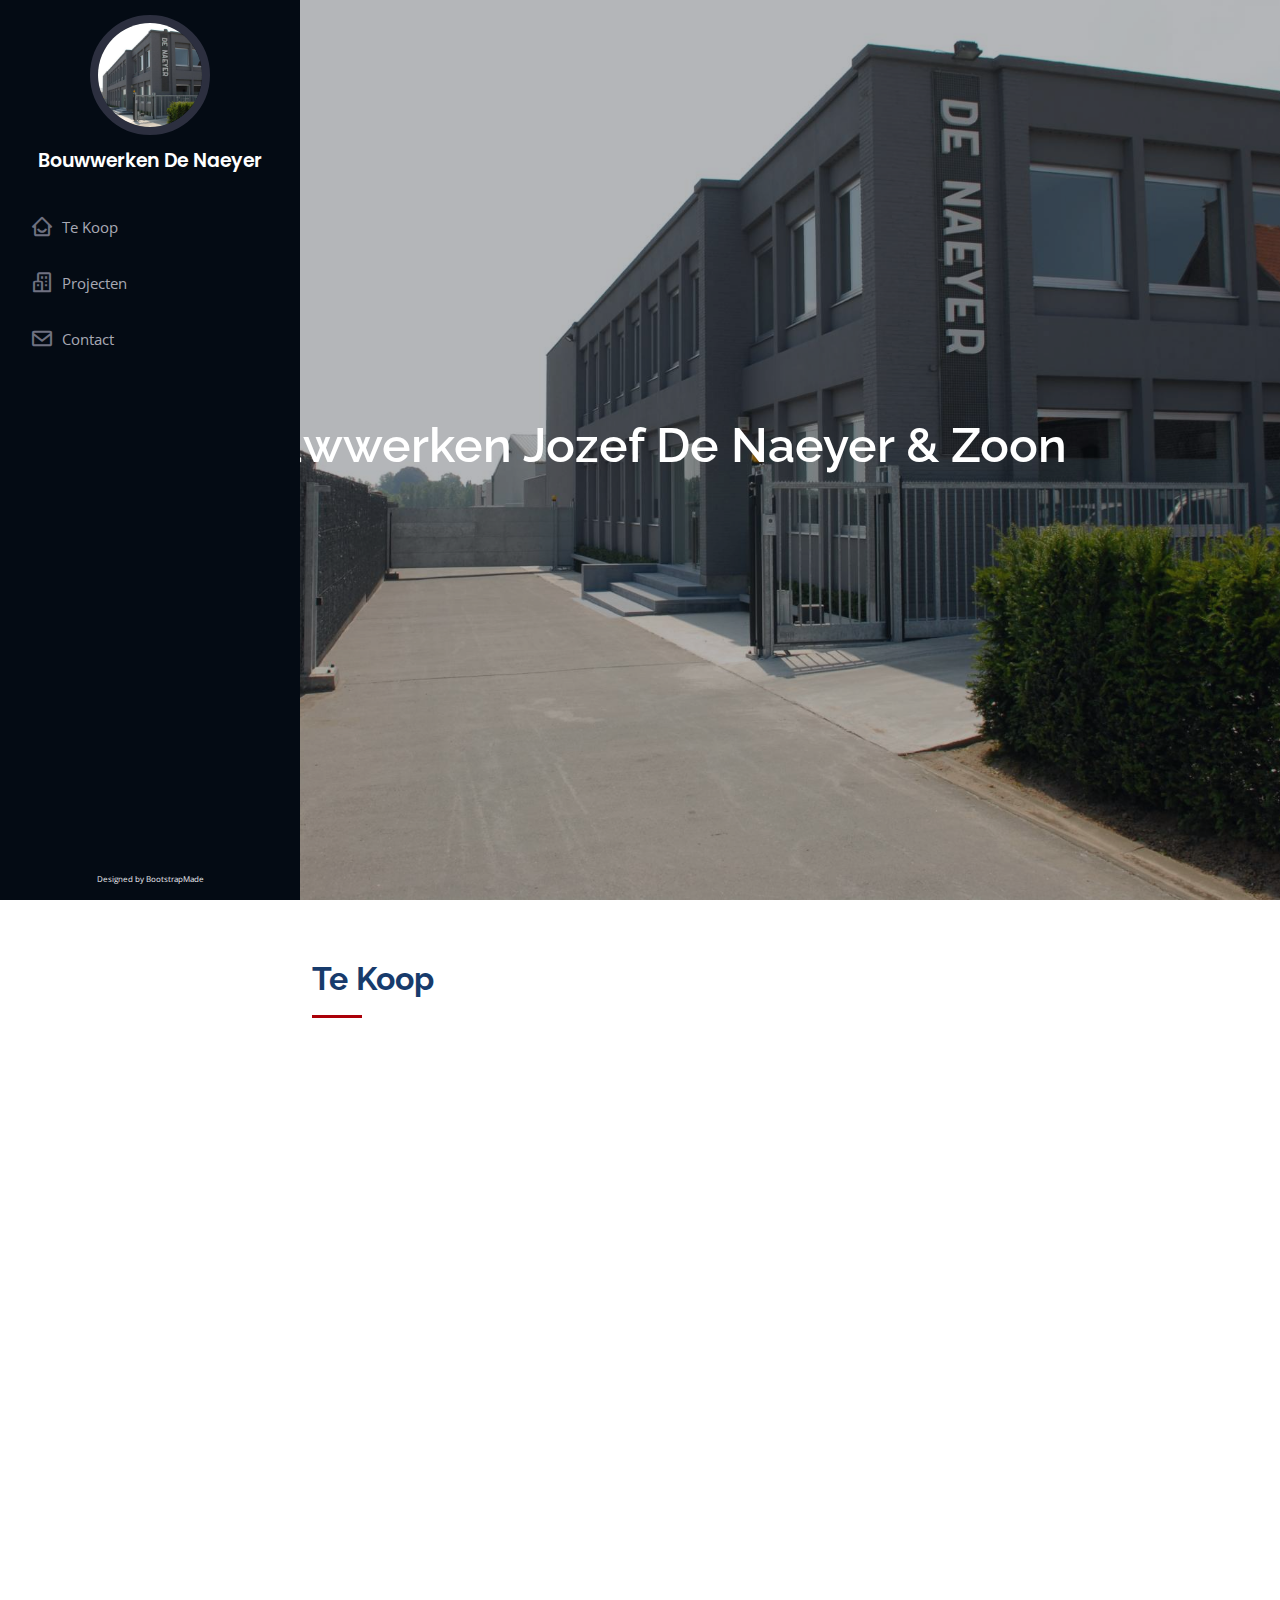
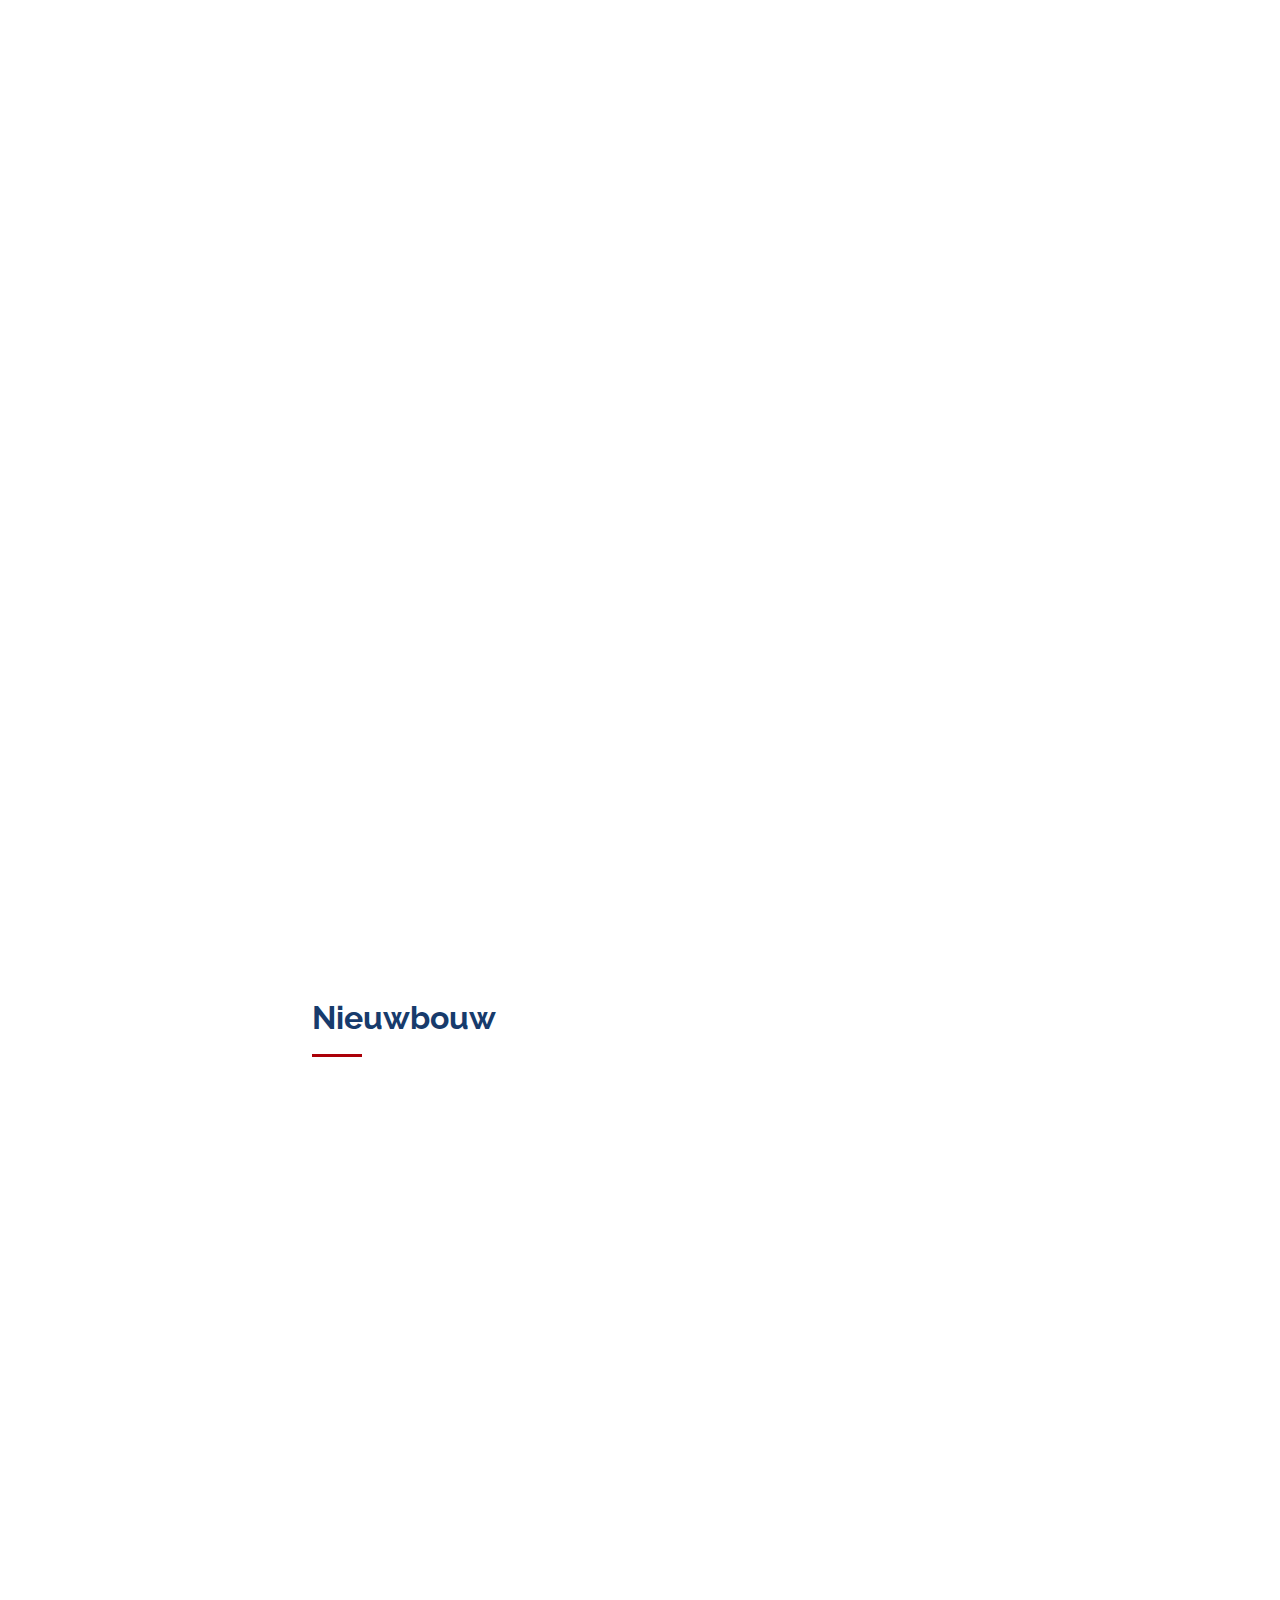
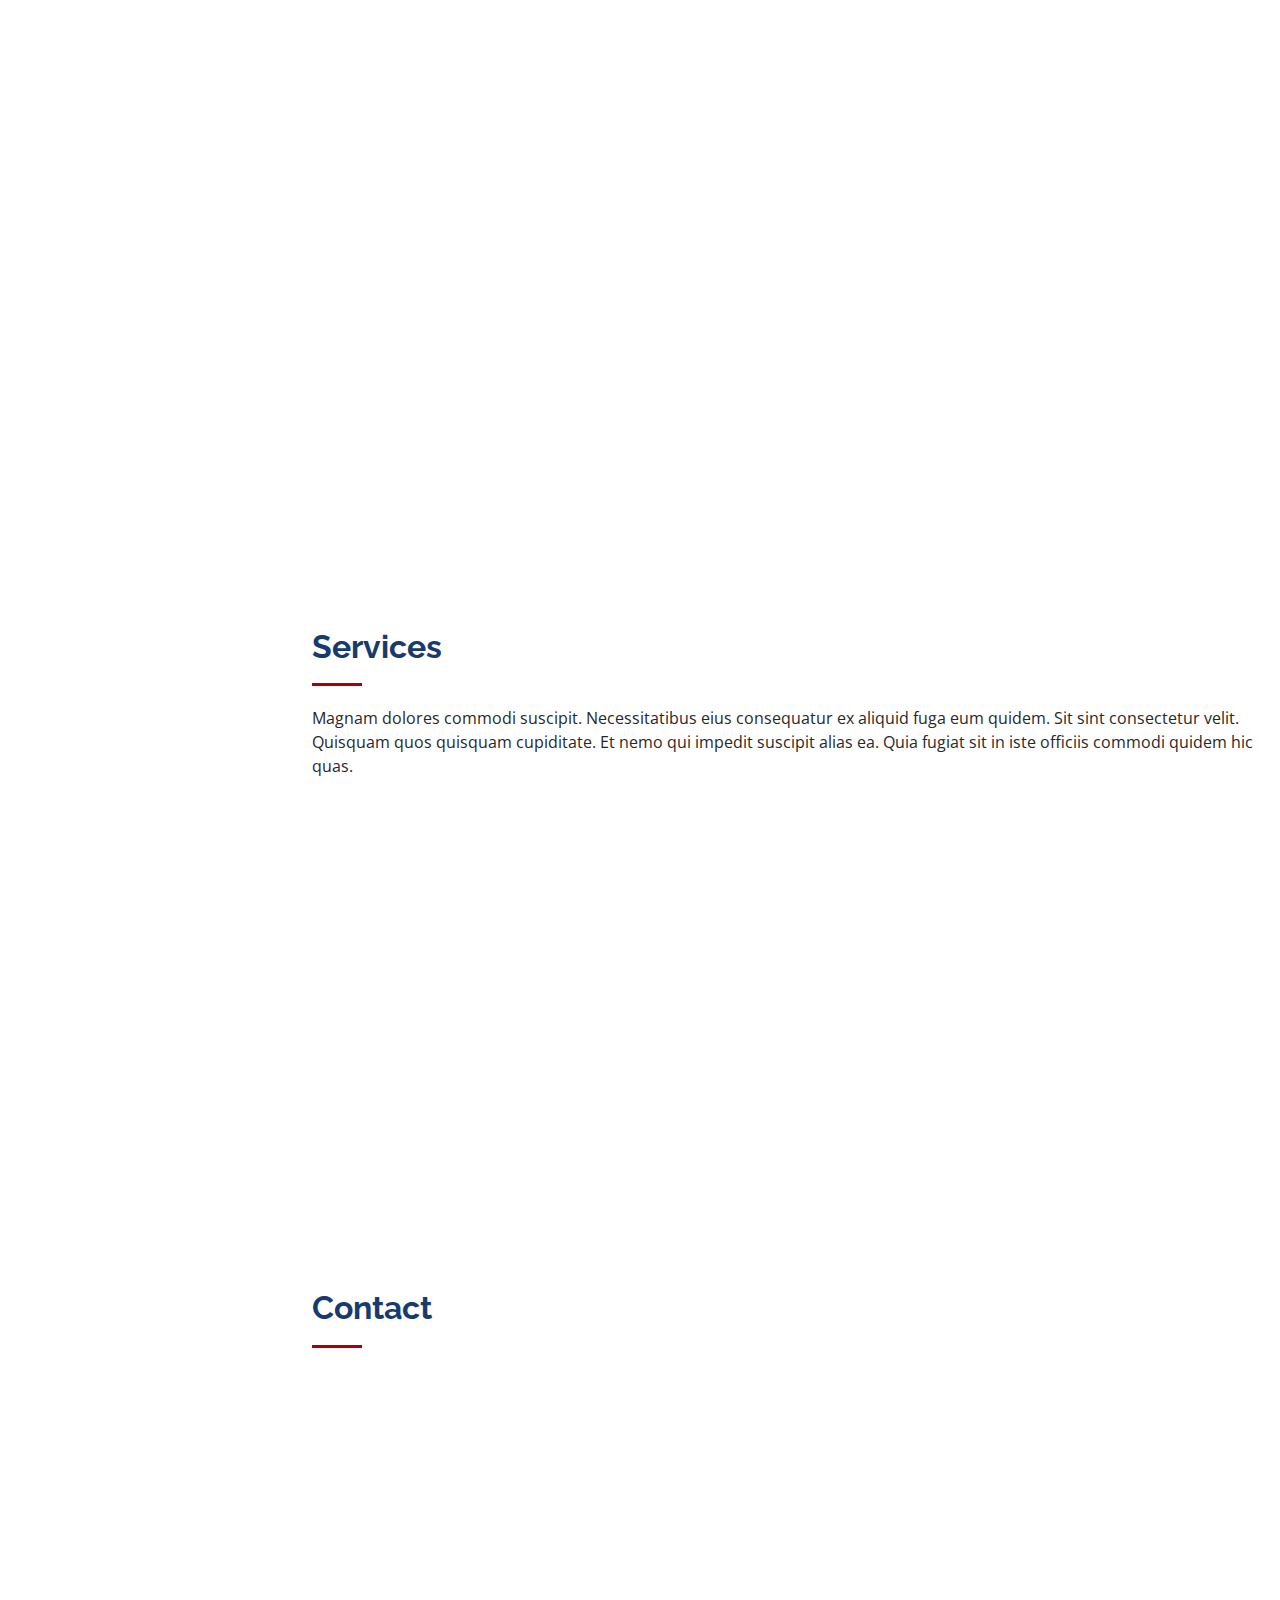
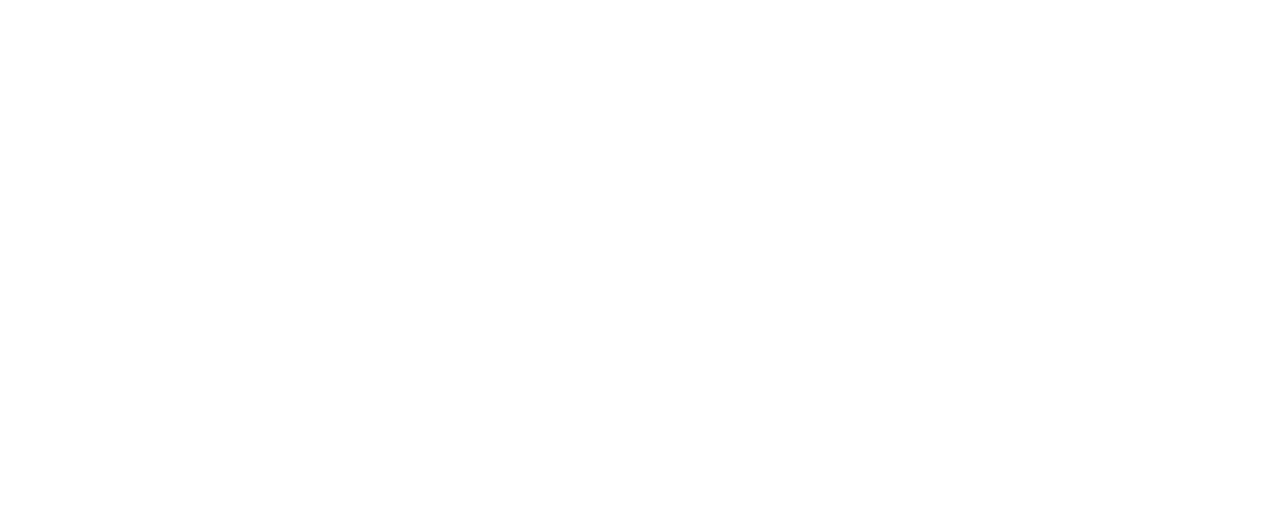
<file: index.html>
<!DOCTYPE html>
<html lang="nl">

<head>
  <meta charset="utf-8">
  <meta content="width=device-width, initial-scale=1.0" name="viewport">
  
  
  <title>Bouwwerken De Naeyer</title>
  <meta name="title" content="DE NAEYER | BOUWWERKEN JOZEF DE NAEYER & ZOON BVBA">
	<meta name="description" content="">
	<meta name="keywords" content="construction, aannemer, bouwwerken, zwalm, munkzwalm, sint-maria-horebeke, zottegem, horebeke">

  <!-- Favicons -->
  <link href="assets/img/favicon.png" rel="icon">
  <link href="assets/img/apple-touch-icon.png" rel="apple-touch-icon">

  <!-- Google Fonts -->
  <link href="https://fonts.googleapis.com/css?family=Open+Sans:300,300i,400,400i,600,600i,700,700i|Raleway:300,300i,400,400i,500,500i,600,600i,700,700i|Poppins:300,300i,400,400i,500,500i,600,600i,700,700i" rel="stylesheet">

  <!-- Vendor CSS Files -->
  <link href="assets/vendor/aos/aos.css" rel="stylesheet">
  <link href="assets/vendor/bootstrap/css/bootstrap.min.css" rel="stylesheet">
  <link href="assets/vendor/bootstrap-icons/bootstrap-icons.css" rel="stylesheet">
  <link href="assets/vendor/boxicons/css/boxicons.min.css" rel="stylesheet">
  <link href="assets/vendor/glightbox/css/glightbox.min.css" rel="stylesheet">
  <link href="assets/vendor/swiper/swiper-bundle.min.css" rel="stylesheet">

  <!-- Template Main CSS File -->
  <link href="assets/css/style.css" rel="stylesheet">

  <!-- =======================================================
  * Template Name: iPortfolio - v3.1.0
  * Template URL: https://bootstrapmade.com/iportfolio-bootstrap-portfolio-websites-template/
  * Author: BootstrapMade.com
  * License: https://bootstrapmade.com/license/
  ======================================================== -->
</head>

<body>

  <!-- ======= Mobile nav toggle button ======= -->
  <i class="bi bi-list mobile-nav-toggle d-xl-none"></i>

  <!-- ======= Header ======= -->
  <header id="header">
    <div class="d-flex flex-column">

      <div class="profile">
        <img src="assets/img/main.jpg" alt="" class="img-fluid rounded-circle">
        <h1 class="text-light"><a href="index.html">Bouwwerken De Naeyer</a></h1>
        <!-- <div class="social-links mt-3 text-center"> -->
          <!-- <a href="#" class="twitter"><i class="bx bxl-twitter"></i></a> -->
          <!-- <a href="#" class="facebook"><i class="bx bxl-facebook"></i></a> -->
          <!-- <a href="#" class="instagram"><i class="bx bxl-instagram"></i></a> -->
          <!-- <a href="#" class="google-plus"><i class="bx bxl-skype"></i></a> -->
          <!-- <a href="#" class="linkedin"><i class="bx bxl-linkedin"></i></a> -->
        <!-- </div> -->
      </div>

      <nav id="navbar" class="nav-menu navbar">
        <ul>
          <!-- <li><a href="#hero" class="nav-link scrollto active"><i class="bx bx-home"></i> <span>Home</span></a></li> -->
          <li><a href="#tekoop" class="nav-link scrollto"><i class="bx bx-home-smile"></i> <span>Te Koop</span></a></li>
          <li><a href="#projecten" class="nav-link scrollto"><i class="bx bx-buildings"></i> <span>Projecten</span></a></li>
          <!-- <li><a href="#resume" class="nav-link scrollto"><i class="bx bx-file-blank"></i> <span>Verbouwingen</span></a></li> -->
          <!-- <li><a href="#portfolio" class="nav-link scrollto"><i class="bx bx-book-content"></i> <span>Appartementbouw</span></a></li> -->
          <li><a href="#contact" class="nav-link scrollto"><i class="bx bx-envelope"></i> <span>Contact</span></a></li>
        </ul>
      </nav><!-- .nav-menu -->
    </div>
  </header><!-- End Header -->

  <!-- ======= Hero Section ======= -->
  <section id="hero" class="d-flex flex-column justify-content-center align-items-center">
    <div class="hero-container" data-aos="fade-in">
      <h1>Bouwwerken Jozef De Naeyer & Zoon</h1>
      <!-- <p>I'm <span class="typed" data-typed-items="Designer, Developer, Freelancer, Photographer"></span></p> -->
    </div>
  </section><!-- End Hero -->

  <main id="main">
  
  <!-- ======= About Section ======= -->
    <section id="tekoop" class="about">
      <div class="container">

        <div class="section-title">
          <h2>Te Koop</h2>
		</div>
        <div class="row">
          <div class="col-lg-4" data-aos="fade-right">
            <img src="assets/img/tekoop/zuidlaan/VoorLinks.jpg" class="img-fluid" alt="">
          </div>
          <div class="col-lg-8 pt-4 pt-lg-0 content" data-aos="fade-left">
            <h3>RESIDENTIE ZUID - Zuidlaan 81 - 9630 ZWALM</h3>
            <p>
				Residentie Zuid, met tien appartementen en een polyvalente ruimte, is heel centraal gelegen in de landelijke gemeente
				Zwalm, langs de Zuidlaan.
			</p>
			<p>
			De appartementen liggen aan het station langs de spoorlijn Kortrijk-Brussel. Tussen de spoorweg en het gebouw zou in de
			nabije toekomst een fiets-snelweg worden aangelegd, die een goede uitvalsbasis biedt voor de fietsliefhebber in de
			Vlaamse Ardennen. Achteraan op het perceel is een gemeenschappelijke groenzone voorzien, met een boomgaard,
			maar ook met wandel-, zit- en speelmogelijkheden, aansluitend bij het glooiend, groen achterland.
			</p>
          </div>
        </div>
		<div class="row pt-3 content" data-aos="fade-right">
			<p>
			Residentie Zuid valt op in het straatbeeld, met zijn strakke lijnen in lichte gevelsteen en zijn speels gekadreerde
			raamopeningen. Vanuit het principe 'Lib&#233;rer le sol', zijn alle appartementen op de verdiepingen gebouwd. Het gaat om
			een mooie variatie aan woonentiteiten met 2 of 3 slaapkamers, met een netto woonoppervlakte schommelend tussen
			95 en 150 m&#178;. Daarbij is telkens rigoureus gewaakt over de woonkwaliteit : door de verhoogde plafonds, de ori&#235;ntatie en
			de grote raamopeningen naar de terrassen, met veel invallend natuurlijk licht, voelen de appartementen ruim en luxueus
			aan. Alle appartementen beschikken over een zeer bruikbaar terras, dat door zijn uitgekiende inplanting en vormgeving
			telkens voor voldoende privacy zorgt, zowel visueel als akoestisch. De terrassen zijn hoofdzakelijk zuid gericht, meestal
			deels onder een luifel, en met zicht op het achterliggend groen. De gemeenschappelijke circulatie bevindt zich buiten
			het gebouw, via overdekte inpandige wandelpaden, zodat elke wooneenheid zijn eigen 'voordeur' heeft.
			</p>
			<p>
			Residentie Zuid heeft een open en transparante gelijkvloerse inrichting, met voldoende overdekte parkeergelegenheid
			voor 1 &#224; 2 wagens per appartement. Verspreid langs de parkeerplaatsen, zijn ruime bergingen voorzien, &#233;&#233;n per
			appartement, die ook kunnen worden gebruikt als private fietsenstalling.
			</p>
			<div class="portfolio">
				<div class="row align-items-center portfolio-container" data-aos="fade-up" data-aos-delay="100">
					  <div class="col-lg-3 col-md-6 portfolio-item">
						<div class="portfolio-wrap">
						  <img src="assets/img/tekoop/zuidlaan/VoorLinks.jpg" class="img-fluid" alt="">
						  <div class="portfolio-links">
							<a href="assets/img/tekoop/zuidlaan/VoorLinks.jpg" data-gallery="portfolioGallery" class="portfolio-lightbox zuidlaan" title="Zuidlaan">Zuidlaan</a>
						  </div>
						</div>
					  </div>
					  <div class="col-lg-3 col-md-6 portfolio-item">
						<div class="portfolio-wrap">
						  <img src="assets/img/tekoop/zuidlaan/VoorRechts.jpg" class="img-fluid" alt="">
						  <div class="portfolio-links">
							<a href="assets/img/tekoop/zuidlaan/VoorRechts.jpg" data-gallery="portfolioGallery" class="portfolio-lightbox zuidlaan" title="Zuidlaan">Zuidlaan</a>
						  </div>
						</div>
					  </div>
						<div class="col-lg-3 col-md-6 portfolio-item">
							<div class="portfolio-wrap">
							  <img src="assets/img/tekoop/zuidlaan/Achtergevel.jpg" class="img-fluid" alt="">
							  <div class="portfolio-links">
								<a href="assets/img/tekoop/zuidlaan/Achtergevel.jpg" data-gallery="portfolioGallery" class="portfolio-lightbox zuidlaan" title="Zuidlaan">Zuidlaan</a>
							  </div>
							</div>
						  </div>
					  
					<div class="col-lg-3 col-md-6 portfolio-item">
						<div class="portfolio-wrap">
						  <img src="assets/img/tekoop/zuidlaan/AchterRechts.jpg" class="img-fluid" alt="">
						  <div class="portfolio-links">
							<a href="assets/img/tekoop/zuidlaan/AchterRechts.jpg" data-gallery="portfolioGallery" class="portfolio-lightbox zuidlaan" title="Zuidlaan">Zuidlaan</a>
						  </div>
						</div>
				  </div>	 
				</div>
			</div>
			<p>
			Residentie Zuid is een duurzaam en energetisch verantwoord gebouw. De inrichting van een zonnepaneelveld op het
			dak , de verwarming met warmtepomp en de uitstekende thermische isolatie zijn hier enkele voorbeelden van. Op vlak
			van duurzaamheid en energie is het niet alleen een hedendaags gebouw, maar ook een gebouw dat reeds in hoge
			mate anticipeert op de toekomstige normen. Zo wordt ernaar gestreefd om een energiezuinig appartement te realiseren
			met E-peil 30.
			</p>
			<p>				
			Een standaard uitvoering van keuken en sanitair is in de aankoopprijs voorzien.
			</p>
			<p>
			De toekomstige eigenaars kunnen, evenwel in samenspraak met de aannemer, eigen accenten binnenin aanbrengen
			waardoor hun appartement volledig naar wens is.
			</p>
			<p>
			Uiteraard is de residentie ZUID uitgerust met alle technische voorzieningen zoals lift, videofoon-, telefoon-,t.v. distributie-,
			internetaansluiting enz.
			</p>
			<p>
			Residentie Zuid heeft door zijn fijne architectuur, zijn hoogstaande afwerking, met aangename lichtinval, de hoge ruimten
			en zijn vlotte bereikbaarheid, alles in zijn mars om een ideale thuis te vormen.
			</p>
			<p>
				<b>Architectuurplannen:</b>
				<ul>
					<li>
						<i class="bi bi-chevron-right"></i>
						<a href='assets/img/tekoop/zuidlaan/gelijkvloers.pdf' alt='plan gelijksvloers' target="_blank">Gelijksvloers</a>
					</li>
					<li>
						<i class="bi bi-chevron-right"></i>
						<a href='assets/img/tekoop/zuidlaan/verdieping1.pdf' alt='plan verdieping 1' target="_blank">1e verdieping</a>
					</li>
					<li>
						<i class="bi bi-chevron-right"></i>
						<a href='assets/img/tekoop/zuidlaan/verdieping2.pdf' alt='plan verdieping 2' target="_blank">2e verdieping</a>
					</li>
					<li>
						<i class="bi bi-chevron-right"></i>	
						<a href='assets/img/tekoop/zuidlaan/verdieping3.pdf' alt='plan verdieping 3' target="_blank">3e verdieping</a>
					</li>
				</ul>
			</p>
		</div>
      </div>
    </section><!-- End About Section -->

    <!-- ======= projecten Section ======= -->
    <section id="projecten" class="portfolio">
      <div class="container">

        <div class="section-title">
          <h2>Nieuwbouw</h2>
          <!-- <p>Magnam dolores commodi suscipit. Necessitatibus eius consequatur ex aliquid fuga eum quidem. Sit sint consectetur velit. Quisquam quos quisquam cupiditate. Et nemo qui impedit suscipit alias ea. Quia fugiat sit in iste officiis commodi quidem hic quas.</p> -->
        </div>

        <div class="row" data-aos="fade-up">
          <div class="col-lg-12 d-flex justify-content-center">
            <ul id="portfolio-flters">
              <li data-filter="*" class="filter-active">Alle</li>
              <li data-filter=".filter-new">Nieuwbouw</li>
              <li data-filter=".filter-ren">Verbouwingen</li>
              <li data-filter=".filter-app">Appartementbouw</li>
            </ul>
          </div>
        </div>

        <div class="row portfolio-container" data-aos="fade-up" data-aos-delay="100">

			<!-- Nieuwbouw -->

          <div class="col-lg-4 col-md-6 portfolio-item filter-new">
            <div class="portfolio-wrap">
              <img src="assets/img/nieuwbouw/braems.jpg" class="img-fluid" alt="">
              <div class="portfolio-links">
                <a href="assets/img/nieuwbouw/braems.jpg" data-gallery="portfolioGallery" class="portfolio-lightbox" title="Woning Braems">Woning Braems</a>
              </div>
            </div>
          </div>

          <div class="col-lg-4 col-md-6 portfolio-item filter-new">
            <div class="portfolio-wrap">
              <img src="assets/img/nieuwbouw/de_coene.jpg" class="img-fluid" alt="">
              <div class="portfolio-links">
                <a href="assets/img/nieuwbouw/de_coene.jpg" data-gallery="portfolioGallery" class="portfolio-lightbox" title="Woning De Coene">Woning De Coene</a>
              </div>
            </div>
          </div>
		  
		<div class="col-lg-4 col-md-6 portfolio-item filter-new">
            <div class="portfolio-wrap">
              <img src="assets/img/nieuwbouw/labaere.jpg" class="img-fluid" alt="">
              <div class="portfolio-links">
                <a href="assets/img/nieuwbouw/labaere.jpg" data-gallery="portfolioGallery" class="portfolio-lightbox" title="Woning Labaere">Woning Labaere</a>
              </div>
            </div>
          </div>
		  
		<div class="col-lg-4 col-md-6 portfolio-item filter-new">
            <div class="portfolio-wrap">
              <img src="assets/img/nieuwbouw/mesdagh.jpg" class="img-fluid" alt="">
              <div class="portfolio-links">
                <a href="assets/img/nieuwbouw/mesdagh.jpg" data-gallery="portfolioGallery" class="portfolio-lightbox" title="Woning Mesdagh">Woning Mesdagh</a>
              </div>
            </div>
          </div>
		  
			<!-- Verbouwingen -->
		  
		  		<div class="col-lg-4 col-md-6 portfolio-item filter-ren">
            <div class="portfolio-wrap">
              <img src="assets/img/verbouwingen/labaere_1.jpg" class="img-fluid" alt="">
              <div class="portfolio-links">
                <a href="assets/img/verbouwingen/labaere_1.jpg" data-gallery="portfolioGallery" class="portfolio-lightbox" title="Woning Labaere">Woning Labaere</a>
              </div>
            </div>
          </div>
		  
		  		  		<div class="col-lg-4 col-md-6 portfolio-item filter-ren">
            <div class="portfolio-wrap">
              <img src="assets/img/verbouwingen/labaere_3.jpg" class="img-fluid" alt="">
              <div class="portfolio-links">
                <a href="assets/img/verbouwingen/labaere_3.jpg" data-gallery="portfolioGallery" class="portfolio-lightbox" title="Woning Labaere">Woning Labaere</a>
              </div>
            </div>
          </div>
		  
		  		  		  		<div class="col-lg-4 col-md-6 portfolio-item filter-ren">
            <div class="portfolio-wrap">
              <img src="assets/img/verbouwingen/mijnsbrugghe_4.jpg" class="img-fluid" alt="">
              <div class="portfolio-links">
                <a href="assets/img/verbouwingen/mijnsbrugghe_4.jpg" data-gallery="portfolioGallery" class="portfolio-lightbox" title="Woning Van Der Mijnsbrugghe">Woning Van Der Mijnsbrugghe</a>
              </div>
            </div>
          </div>
		  
		  		  		<div class="col-lg-4 col-md-6 portfolio-item filter-ren">
            <div class="portfolio-wrap">
              <img src="assets/img/verbouwingen/kelderman.jpg" class="img-fluid" alt="">
              <div class="portfolio-links">
                <a href="assets/img/verbouwingen/kelderman.jpg" data-gallery="portfolioGallery" class="portfolio-lightbox" title="Kelder">Kelder</a>
              </div>
            </div>
          </div>
		  
		  <!-- Appartementbouw -->

		  		  		<div class="col-lg-4 col-md-6 portfolio-item filter-app">
            <div class="portfolio-wrap">
              <img src="assets/img/appartementbouw/devlamme.jpg" class="img-fluid" alt="">
              <div class="portfolio-links">
                <a href="assets/img/appartementbouw/devlamme.jpg" data-gallery="portfolioGallery" class="portfolio-lightbox" title="De Vlamme">De Vlamme</a>
              </div>
            </div>
          </div>
		  
		  		  		  		<div class="col-lg-4 col-md-6 portfolio-item filter-app">
            <div class="portfolio-wrap">
              <img src="assets/img/appartementbouw/combo.jpg" class="img-fluid" alt="">
              <div class="portfolio-links">
                <a href="assets/img/appartementbouw/combo.jpg" data-gallery="portfolioGallery" class="portfolio-lightbox" title=""></a>
              </div>
            </div>
          </div>

		  		  		<div class="col-lg-4 col-md-6 portfolio-item filter-app">
            <div class="portfolio-wrap">
              <img src="assets/img/appartementbouw/gavere.jpg" class="img-fluid" alt="">
              <div class="portfolio-links">
                <a href="assets/img/appartementbouw/gavere.jpg" data-gallery="portfolioGallery" class="portfolio-lightbox" title="Gavere">Gavere</a>
              </div>
            </div>
          </div>

         

        </div>

      </div>
    </section><!-- End projecten Section -->

    <!-- ======= Facts Section ======= -->
    <!-- <section id="facts" class="facts"> -->
      <!-- <div class="container"> -->

        <!-- <div class="section-title"> -->
          <!-- <h2>Facts</h2> -->
          <!-- <p>Magnam dolores commodi suscipit. Necessitatibus eius consequatur ex aliquid fuga eum quidem. Sit sint consectetur velit. Quisquam quos quisquam cupiditate. Et nemo qui impedit suscipit alias ea. Quia fugiat sit in iste officiis commodi quidem hic quas.</p> -->
        <!-- </div> -->

        <!-- <div class="row no-gutters"> -->

          <!-- <div class="col-lg-3 col-md-6 d-md-flex align-items-md-stretch" data-aos="fade-up"> -->
            <!-- <div class="count-box"> -->
              <!-- <i class="bi bi-emoji-smile"></i> -->
              <!-- <span data-purecounter-start="0" data-purecounter-end="232" data-purecounter-duration="1" class="purecounter"></span> -->
              <!-- <p><strong>Happy Clients</strong> consequuntur quae</p> -->
            <!-- </div> -->
          <!-- </div> -->

          <!-- <div class="col-lg-3 col-md-6 d-md-flex align-items-md-stretch" data-aos="fade-up" data-aos-delay="100"> -->
            <!-- <div class="count-box"> -->
              <!-- <i class="bi bi-journal-richtext"></i> -->
              <!-- <span data-purecounter-start="0" data-purecounter-end="521" data-purecounter-duration="1" class="purecounter"></span> -->
              <!-- <p><strong>Projects</strong> adipisci atque cum quia aut</p> -->
            <!-- </div> -->
          <!-- </div> -->

          <!-- <div class="col-lg-3 col-md-6 d-md-flex align-items-md-stretch" data-aos="fade-up" data-aos-delay="200"> -->
            <!-- <div class="count-box"> -->
              <!-- <i class="bi bi-headset"></i> -->
              <!-- <span data-purecounter-start="0" data-purecounter-end="1453" data-purecounter-duration="1" class="purecounter"></span> -->
              <!-- <p><strong>Hours Of Support</strong> aut commodi quaerat</p> -->
            <!-- </div> -->
          <!-- </div> -->

          <!-- <div class="col-lg-3 col-md-6 d-md-flex align-items-md-stretch" data-aos="fade-up" data-aos-delay="300"> -->
            <!-- <div class="count-box"> -->
              <!-- <i class="bi bi-people"></i> -->
              <!-- <span data-purecounter-start="0" data-purecounter-end="32" data-purecounter-duration="1" class="purecounter"></span> -->
              <!-- <p><strong>Hard Workers</strong> rerum asperiores dolor</p> -->
            <!-- </div> -->
          <!-- </div> -->

        <!-- </div> -->

      <!-- </div> -->
    <!-- </section><!-- End Facts Section -->

    <!-- <!-- ======= Skills Section ======= -->
    <!-- <section id="skills" class="skills section-bg"> -->
      <!-- <div class="container"> -->

        <!-- <div class="section-title"> -->
          <!-- <h2>Skills</h2> -->
          <!-- <p>Magnam dolores commodi suscipit. Necessitatibus eius consequatur ex aliquid fuga eum quidem. Sit sint consectetur velit. Quisquam quos quisquam cupiditate. Et nemo qui impedit suscipit alias ea. Quia fugiat sit in iste officiis commodi quidem hic quas.</p> -->
        <!-- </div> -->

        <!-- <div class="row skills-content"> -->

          <!-- <div class="col-lg-6" data-aos="fade-up"> -->

            <!-- <div class="progress"> -->
              <!-- <span class="skill">HTML <i class="val">100%</i></span> -->
              <!-- <div class="progress-bar-wrap"> -->
                <!-- <div class="progress-bar" role="progressbar" aria-valuenow="100" aria-valuemin="0" aria-valuemax="100"></div> -->
              <!-- </div> -->
            <!-- </div> -->

            <!-- <div class="progress"> -->
              <!-- <span class="skill">CSS <i class="val">90%</i></span> -->
              <!-- <div class="progress-bar-wrap"> -->
                <!-- <div class="progress-bar" role="progressbar" aria-valuenow="90" aria-valuemin="0" aria-valuemax="100"></div> -->
              <!-- </div> -->
            <!-- </div> -->

            <!-- <div class="progress"> -->
              <!-- <span class="skill">JavaScript <i class="val">75%</i></span> -->
              <!-- <div class="progress-bar-wrap"> -->
                <!-- <div class="progress-bar" role="progressbar" aria-valuenow="75" aria-valuemin="0" aria-valuemax="100"></div> -->
              <!-- </div> -->
            <!-- </div> -->

          <!-- </div> -->

          <!-- <div class="col-lg-6" data-aos="fade-up" data-aos-delay="100"> -->

            <!-- <div class="progress"> -->
              <!-- <span class="skill">PHP <i class="val">80%</i></span> -->
              <!-- <div class="progress-bar-wrap"> -->
                <!-- <div class="progress-bar" role="progressbar" aria-valuenow="80" aria-valuemin="0" aria-valuemax="100"></div> -->
              <!-- </div> -->
            <!-- </div> -->

            <!-- <div class="progress"> -->
              <!-- <span class="skill">WordPress/CMS <i class="val">90%</i></span> -->
              <!-- <div class="progress-bar-wrap"> -->
                <!-- <div class="progress-bar" role="progressbar" aria-valuenow="90" aria-valuemin="0" aria-valuemax="100"></div> -->
              <!-- </div> -->
            <!-- </div> -->

            <!-- <div class="progress"> -->
              <!-- <span class="skill">Photoshop <i class="val">55%</i></span> -->
              <!-- <div class="progress-bar-wrap"> -->
                <!-- <div class="progress-bar" role="progressbar" aria-valuenow="55" aria-valuemin="0" aria-valuemax="100"></div> -->
              <!-- </div> -->
            <!-- </div> -->

          <!-- </div> -->

        <!-- </div> -->

      <!-- </div> -->
    <!-- </section><!-- End Skills Section -->

    <!-- ======= Resume Section ======= -->
    <!-- <section id="resume" class="resume"> -->
      <!-- <div class="container"> -->

        <!-- <div class="section-title"> -->
          <!-- <h2>Resume</h2> -->
          <!-- <p>Magnam dolores commodi suscipit. Necessitatibus eius consequatur ex aliquid fuga eum quidem. Sit sint consectetur velit. Quisquam quos quisquam cupiditate. Et nemo qui impedit suscipit alias ea. Quia fugiat sit in iste officiis commodi quidem hic quas.</p> -->
        <!-- </div> -->

        <!-- <div class="row"> -->
          <!-- <div class="col-lg-6" data-aos="fade-up"> -->
            <!-- <h3 class="resume-title">Sumary</h3> -->
            <!-- <div class="resume-item pb-0"> -->
              <!-- <h4>Alex Smith</h4> -->
              <!-- <p><em>Innovative and deadline-driven Graphic Designer with 3+ years of experience designing and developing user-centered digital/print marketing material from initial concept to final, polished deliverable.</em></p> -->
              <!-- <ul> -->
                <!-- <li>Portland par 127,Orlando, FL</li> -->
                <!-- <li>(123) 456-7891</li> -->
                <!-- <li>alice.barkley@example.com</li> -->
              <!-- </ul> -->
            <!-- </div> -->

            <!-- <h3 class="resume-title">Education</h3> -->
            <!-- <div class="resume-item"> -->
              <!-- <h4>Master of Fine Arts &amp; Graphic Design</h4> -->
              <!-- <h5>2015 - 2016</h5> -->
              <!-- <p><em>Rochester Institute of Technology, Rochester, NY</em></p> -->
              <!-- <p>Qui deserunt veniam. Et sed aliquam labore tempore sed quisquam iusto autem sit. Ea vero voluptatum qui ut dignissimos deleniti nerada porti sand markend</p> -->
            <!-- </div> -->
            <!-- <div class="resume-item"> -->
              <!-- <h4>Bachelor of Fine Arts &amp; Graphic Design</h4> -->
              <!-- <h5>2010 - 2014</h5> -->
              <!-- <p><em>Rochester Institute of Technology, Rochester, NY</em></p> -->
              <!-- <p>Quia nobis sequi est occaecati aut. Repudiandae et iusto quae reiciendis et quis Eius vel ratione eius unde vitae rerum voluptates asperiores voluptatem Earum molestiae consequatur neque etlon sader mart dila</p> -->
            <!-- </div> -->
          <!-- </div> -->
          <!-- <div class="col-lg-6" data-aos="fade-up" data-aos-delay="100"> -->
            <!-- <h3 class="resume-title">Professional Experience</h3> -->
            <!-- <div class="resume-item"> -->
              <!-- <h4>Senior graphic design specialist</h4> -->
              <!-- <h5>2019 - Present</h5> -->
              <!-- <p><em>Experion, New York, NY </em></p> -->
              <!-- <ul> -->
                <!-- <li>Lead in the design, development, and implementation of the graphic, layout, and production communication materials</li> -->
                <!-- <li>Delegate tasks to the 7 members of the design team and provide counsel on all aspects of the project. </li> -->
                <!-- <li>Supervise the assessment of all graphic materials in order to ensure quality and accuracy of the design</li> -->
                <!-- <li>Oversee the efficient use of production project budgets ranging from $2,000 - $25,000</li> -->
              <!-- </ul> -->
            <!-- </div> -->
            <!-- <div class="resume-item"> -->
              <!-- <h4>Graphic design specialist</h4> -->
              <!-- <h5>2017 - 2018</h5> -->
              <!-- <p><em>Stepping Stone Advertising, New York, NY</em></p> -->
              <!-- <ul> -->
                <!-- <li>Developed numerous marketing programs (logos, brochures,infographics, presentations, and advertisements).</li> -->
                <!-- <li>Managed up to 5 projects or tasks at a given time while under pressure</li> -->
                <!-- <li>Recommended and consulted with clients on the most appropriate graphic design</li> -->
                <!-- <li>Created 4+ design presentations and proposals a month for clients and account managers</li> -->
              <!-- </ul> -->
            <!-- </div> -->
          <!-- </div> -->
        <!-- </div> -->

      <!-- </div> -->
    <!-- </section><!-- End Resume Section -->
	
    <!-- ======= Services Section ======= -->
    <section id="services" class="services">
      <div class="container">

        <div class="section-title">
          <h2>Services</h2>
          <p>Magnam dolores commodi suscipit. Necessitatibus eius consequatur ex aliquid fuga eum quidem. Sit sint consectetur velit. Quisquam quos quisquam cupiditate. Et nemo qui impedit suscipit alias ea. Quia fugiat sit in iste officiis commodi quidem hic quas.</p>
        </div>

        <div class="row">
          <div class="col-lg-4 col-md-6 icon-box" data-aos="fade-up">
            <div class="icon"><i class="bi bi-briefcase"></i></div>
            <h4 class="title"><a href="">Lorem Ipsum</a></h4>
            <p class="description">Voluptatum deleniti atque corrupti quos dolores et quas molestias excepturi sint occaecati cupiditate non provident</p>
          </div>
          <div class="col-lg-4 col-md-6 icon-box" data-aos="fade-up" data-aos-delay="100">
            <div class="icon"><i class="bi bi-card-checklist"></i></div>
            <h4 class="title"><a href="">Dolor Sitema</a></h4>
            <p class="description">Minim veniam, quis nostrud exercitation ullamco laboris nisi ut aliquip ex ea commodo consequat tarad limino ata</p>
          </div>
          <div class="col-lg-4 col-md-6 icon-box" data-aos="fade-up" data-aos-delay="200">
            <div class="icon"><i class="bi bi-bar-chart"></i></div>
            <h4 class="title"><a href="">Sed ut perspiciatis</a></h4>
            <p class="description">Duis aute irure dolor in reprehenderit in voluptate velit esse cillum dolore eu fugiat nulla pariatur</p>
          </div>
          <div class="col-lg-4 col-md-6 icon-box" data-aos="fade-up" data-aos-delay="300">
            <div class="icon"><i class="bi bi-binoculars"></i></div>
            <h4 class="title"><a href="">Magni Dolores</a></h4>
            <p class="description">Excepteur sint occaecat cupidatat non proident, sunt in culpa qui officia deserunt mollit anim id est laborum</p>
          </div>
          <div class="col-lg-4 col-md-6 icon-box" data-aos="fade-up" data-aos-delay="400">
            <div class="icon"><i class="bi bi-brightness-high"></i></div>
            <h4 class="title"><a href="">Nemo Enim</a></h4>
            <p class="description">At vero eos et accusamus et iusto odio dignissimos ducimus qui blanditiis praesentium voluptatum deleniti atque</p>
          </div>
          <div class="col-lg-4 col-md-6 icon-box" data-aos="fade-up" data-aos-delay="500">
            <div class="icon"><i class="bi bi-calendar4-week"></i></div>
            <h4 class="title"><a href="">Eiusmod Tempor</a></h4>
            <p class="description">Et harum quidem rerum facilis est et expedita distinctio. Nam libero tempore, cum soluta nobis est eligendi</p>
          </div>
        </div>

      </div>
    </section><!-- End Services Section -->

   
    <!-- ======= Contact Section ======= -->
    <section id="contact" class="contact">
      <div class="container">

        <div class="section-title">
          <h2>Contact</h2>
          <!-- <p>Magnam dolores commodi suscipit. Necessitatibus eius consequatur ex aliquid fuga eum quidem. Sit sint consectetur velit. Quisquam quos quisquam cupiditate. Et nemo qui impedit suscipit alias ea. Quia fugiat sit in iste officiis commodi quidem hic quas.</p> -->
        </div>

        <div class="row" data-aos="fade-in">

          <div class="col d-flex align-items-stretch">
            <div class="info">
              <div class="info-row address">
                <i class="bi bi-geo-alt"></i>
                <h4>Dorpsstraat, 3/A, 9667 Sint-Maria-Horebeke</h4>
              </div>

              <div class="info-row email">
                <i class="bi bi-envelope"></i>
                <a href="mailto:denaeyer@telenet.be">denaeyer@telenet.be</a>
              </div>

              <div class="info-row phone">
                <i class="bi bi-phone"></i>
                <h4>055 49 96 12</h4>
              </div>
            </div>
          </div>
        </div>
      </div>
	  <div id="map">
		<iframe src="https://www.google.com/maps/embed?pb=!1m18!1m12!1m3!1d20155.97259765725!2d3.674086431051153!3d50.8404881399748!2m3!1f0!2f0!3f0!3m2!1i1024!2i768!4f13.1!3m3!1m2!1s0x0%3A0xdf7229ae5603037c!2sDenaeyer%20Jozef%20%26%20Zoon%20bvba!5e0!3m2!1snl!2sbe!4v1619776363296!5m2!1snl!2sbe" frameborder="0" style="border:0; width: 100%; height: 500px;" allowfullscreen></iframe>
	  </div>
    </section><!-- End Contact Section -->

  </main><!-- End #main -->

  <!-- ======= Footer ======= -->
  <footer id="footer">
    <div class="container">
      <!-- <div class="copyright"> -->
        <!-- &copy; Copyright <strong><span>iPortfolio</span></strong> -->
      <!-- </div> -->
      <div class="credits">
        <!-- All the links in the footer should remain intact. -->
        <!-- You can delete the links only if you purchased the pro version. -->
        <!-- Licensing information: https://bootstrapmade.com/license/ -->
        <!-- Purchase the pro version with working PHP/AJAX contact form: https://bootstrapmade.com/iportfolio-bootstrap-portfolio-websites-template/ -->
        Designed by <a href="https://bootstrapmade.com/">BootstrapMade</a>
      </div>
    </div>
  </footer><!-- End  Footer -->

  <a href="#" class="back-to-top d-flex align-items-center justify-content-center"><i class="bi bi-arrow-up-short"></i></a>

  <!-- Vendor JS Files -->
  <script src="assets/vendor/aos/aos.js"></script>
  <script src="assets/vendor/bootstrap/js/bootstrap.bundle.min.js"></script>
  <script src="assets/vendor/glightbox/js/glightbox.min.js"></script>
  <script src="assets/vendor/isotope-layout/isotope.pkgd.min.js"></script>
  <script src="assets/vendor/php-email-form/validate.js"></script>
  <script src="assets/vendor/purecounter/purecounter.js"></script>
  <script src="assets/vendor/swiper/swiper-bundle.min.js"></script>
  <script src="assets/vendor/typed.js/typed.min.js"></script>
  <script src="assets/vendor/waypoints/noframework.waypoints.js"></script>

  <!-- Template Main JS File -->
  <script src="assets/js/main.js"></script>

</body>

</html>
</file>
<file: assets/css/style.css>
/**
* Template Name: iPortfolio - v3.1.0
* Template URL: https://bootstrapmade.com/iportfolio-bootstrap-portfolio-websites-template/
* Author: BootstrapMade.com
* License: https://bootstrapmade.com/license/
*/

/*--------------------------------------------------------------
# General
--------------------------------------------------------------*/
body {
  font-family: Verdana, "Open Sans", sans-serif;
  color: #272829;
}

a {
  color: #ab0008;
  text-decoration: none;
}

a:hover {
  color: #37b3ed;
  text-decoration: none;
}

h1, h2, h3, h4, h5, h6 {
  font-family: "Raleway", sans-serif;
}

/*--------------------------------------------------------------
# Back to top button
--------------------------------------------------------------*/
.back-to-top {
  position: fixed;
  visibility: hidden;
  opacity: 0;
  right: 15px;
  bottom: 15px;
  z-index: 996;
  background: #ab0008;
  width: 40px;
  height: 40px;
  border-radius: 50px;
  transition: all 0.4s;
}

.back-to-top i {
  font-size: 28px;
  color: #fff;
  line-height: 0;
}

.back-to-top:hover {
  background: #f9796cb5;
  color: #fff;
}

.back-to-top.active {
  visibility: visible;
  opacity: 1;
}

/*--------------------------------------------------------------
# Header
--------------------------------------------------------------*/
#header {
  position: fixed;
  top: 0;
  left: 0;
  bottom: 0;
  width: 300px;
  transition: all ease-in-out 0.5s;
  z-index: 9997;
  transition: all 0.5s;
  padding: 0 15px;
  background: #040b14;
  overflow-y: auto;
}

#header .profile img {
  margin: 15px auto;
  display: block;
  width: 120px;
  border: 8px solid #2c2f3f;
}

#header .profile h1 {
  font-size: 19px;
  margin: 0;
  padding: 0;
  font-weight: 600;
  -moz-text-align-last: center;
  text-align-last: center;
  font-family: "Poppins", sans-serif;
}

#header .profile h1 a, #header .profile h1 a:hover {
  color: #fff;
  text-decoration: none;
}

#header .profile .social-links a {
  font-size: 18px;
  display: inline-block;
  background: #212431;
  color: #fff;
  line-height: 1;
  padding: 8px 0;
  margin-right: 4px;
  border-radius: 50%;
  text-align: center;
  width: 36px;
  height: 36px;
  transition: 0.3s;
}

#header .profile .social-links a:hover {
  background: #ab0008;
  color: #fff;
  text-decoration: none;
}

#main {
  margin-left: 300px;
}

@media (max-width: 1199px) {
  #header {
    left: -300px;
  }
  #main {
    margin-left: 0;
  }
}

/*--------------------------------------------------------------
# Navigation Menu
--------------------------------------------------------------*/
/* Desktop Navigation */
.nav-menu {
  padding: 30px 0 0 0;
}

.nav-menu * {
  margin: 0;
  padding: 0;
  list-style: none;
}

.nav-menu > ul > li {
  position: relative;
  white-space: nowrap;
}

.nav-menu a {
  display: flex;
  align-items: center;
  color: #a8a9b4;
  padding: 12px 15px;
  margin-bottom: 8px;
  transition: 0.3s;
  font-size: 15px;
}

.nav-menu a i {
  font-size: 24px;
  padding-right: 8px;
  color: #6f7180;
}

.nav-menu a:hover, .nav-menu .active, .nav-menu li:hover > a {
  text-decoration: none;
  color: #fff;
}

.nav-menu a:hover i, .nav-menu .active i, .nav-menu li:hover > a i {
  color: #ab0008;
}

/* Mobile Navigation */
.mobile-nav-toggle {
  position: fixed;
  right: 15px;
  top: 15px;
  z-index: 9998;
  border: 0;
  font-size: 24px;
  transition: all 0.4s;
  outline: none !important;
  background-color: #ab0008;
  color: #fff;
  width: 40px;
  height: 40px;
  display: inline-flex;
  align-items: center;
  justify-content: center;
  line-height: 0;
  border-radius: 50px;
  cursor: pointer;
}

.mobile-nav-active {
  overflow: hidden;
}

.mobile-nav-active #header {
  left: 0;
}

/*--------------------------------------------------------------
# Hero Section
--------------------------------------------------------------*/
#hero {
  width: 100%;
  height: 100vh;
  background: url("../img/hero-bg.jpg") top center;
  background-size: cover;
}

#hero:before {
  content: "";
  background: rgba(5, 13, 24, 0.3);
  position: absolute;
  bottom: 0;
  top: 0;
  left: 0;
  right: 0;
  z-index: 1;
}

#hero .hero-container {
  position: relative;
  z-index: 2;
  min-width: 300px;
}

#hero h1 {
  margin: 0 0 10px 0;
  font-size: 48px;
  font-weight: 600;
  line-height: 56px;
  color: #fff;
}

#hero p {
  color: #fff;
  margin-bottom: 50px;
  font-size: 26px;
  font-family: "Poppins", sans-serif;
}

#hero p span {
  color: #fff;
  padding-bottom: 4px;
  letter-spacing: 1px;
  border-bottom: 3px solid #ab0008;
}

@media (min-width: 1024px) {
  #hero {
    background-attachment: fixed;
  }
}

@media (max-width: 768px) {
  #hero h1 {
    font-size: 28px;
    line-height: 36px;
  }
  #hero h2 {
    font-size: 18px;
    line-height: 24px;
    margin-bottom: 30px;
  }
}

/*--------------------------------------------------------------
# Sections General
--------------------------------------------------------------*/
section {
  padding: 60px 0;
  overflow: hidden;
}

.section-bg {
  background: #f5f8fd;
}

.section-title {
  padding-bottom: 30px;
}

.section-title h2 {
  font-size: 32px;
  font-weight: bold;
  margin-bottom: 20px;
  padding-bottom: 20px;
  position: relative;
  color: #173b6c;
}

.section-title h2::after {
  content: '';
  position: absolute;
  display: block;
  width: 50px;
  height: 3px;
  background: #ab0008;
  bottom: 0;
  left: 0;
}

.section-title p {
  margin-bottom: 0;
}

/*--------------------------------------------------------------
# About
--------------------------------------------------------------*/
.about .content h3 {
  font-weight: 700;
  font-size: 26px;
  color: #173b6c;
}

.about .content ul {
  list-style: none;
  padding: 0;
}

.about .content ul li {
  margin-bottom: 20px;
  display: flex;
  align-items: center;
  list-style-type: none;
}

.about .content ul strong {
  margin-right: 10px;
}

.about .content ul i {
  font-size: 16px;
  margin-right: 5px;
  color: #ab0008;
  line-height: 0;
}

.about .content p:last-child {
  margin-bottom: 0;
}

/*--------------------------------------------------------------
# Facts
--------------------------------------------------------------*/
.facts {
  padding-bottom: 30px;
}

.facts .count-box {
  padding: 30px;
  width: 100%;
}

.facts .count-box i {
  display: block;
  font-size: 44px;
  color: #ab0008;
  float: left;
  line-height: 0;
}

.facts .count-box span {
  font-size: 48px;
  line-height: 40px;
  display: block;
  font-weight: 700;
  color: #050d18;
  margin-left: 60px;
}

.facts .count-box p {
  padding: 15px 0 0 0;
  margin: 0 0 0 60px;
  font-family: "Raleway", sans-serif;
  font-size: 14px;
  color: #122f57;
}

.facts .count-box a {
  font-weight: 600;
  display: block;
  margin-top: 20px;
  color: #122f57;
  font-size: 15px;
  font-family: "Poppins", sans-serif;
  transition: ease-in-out 0.3s;
}

.facts .count-box a:hover {
  color: #1f5297;
}

/*--------------------------------------------------------------
# Akills
--------------------------------------------------------------*/
.skills .progress {
  height: 60px;
  display: block;
  background: none;
  border-radius: 0;
}

.skills .progress .skill {
  padding: 0;
  margin: 0 0 6px 0;
  text-transform: uppercase;
  display: block;
  font-weight: 600;
  font-family: "Poppins", sans-serif;
  color: #050d18;
}

.skills .progress .skill .val {
  float: right;
  font-style: normal;
}

.skills .progress-bar-wrap {
  background: #dce8f8;
  height: 10px;
}

.skills .progress-bar {
  width: 1px;
  height: 10px;
  transition: .9s;
  background-color: #ab0008;
}

/*--------------------------------------------------------------
# Resume
--------------------------------------------------------------*/
.resume .resume-title {
  font-size: 26px;
  font-weight: 700;
  margin-top: 20px;
  margin-bottom: 20px;
  color: #050d18;
}

.resume .resume-item {
  padding: 0 0 20px 20px;
  margin-top: -2px;
  border-left: 2px solid #1f5297;
  position: relative;
}

.resume .resume-item h4 {
  line-height: 18px;
  font-size: 18px;
  font-weight: 600;
  text-transform: uppercase;
  font-family: "Poppins", sans-serif;
  color: #050d18;
  margin-bottom: 10px;
}

.resume .resume-item h5 {
  font-size: 16px;
  background: #e4edf9;
  padding: 5px 15px;
  display: inline-block;
  font-weight: 600;
  margin-bottom: 10px;
}

.resume .resume-item ul {
  padding-left: 20px;
}

.resume .resume-item ul li {
  padding-bottom: 10px;
}

.resume .resume-item:last-child {
  padding-bottom: 0;
}

.resume .resume-item::before {
  content: "";
  position: absolute;
  width: 16px;
  height: 16px;
  border-radius: 50px;
  left: -9px;
  top: 0;
  background: #fff;
  border: 2px solid #1f5297;
}

/*--------------------------------------------------------------
# Portfolio
--------------------------------------------------------------*/
.portfolio .portfolio-item {
  margin-bottom: 30px;
}

.portfolio #portfolio-flters {
  padding: 0;
  margin: 0 auto 35px auto;
  list-style: none;
  text-align: center;
  background: #fff;
  border-radius: 50px;
  padding: 2px 15px;
}

.portfolio #portfolio-flters li {
  cursor: pointer;
  display: inline-block;
  padding: 10px 15px 8px 15px;
  font-size: 14px;
  font-weight: 600;
  line-height: 1;
  text-transform: uppercase;
  color: #272829;
  margin-bottom: 5px;
  transition: all 0.3s ease-in-out;
}

.portfolio #portfolio-flters li:hover, .portfolio #portfolio-flters li.filter-active {
  color: #ab0008;
}

.portfolio #portfolio-flters li:last-child {
  margin-right: 0;
}

.portfolio .portfolio-wrap {
  transition: 0.3s;
  position: relative;
  overflow: hidden;
  z-index: 1;
}

.portfolio .portfolio-wrap:hover{
	cursor:pointer;
}

.portfolio .portfolio-wrap::before {
  content: "";
  background: rgba(255, 255, 255, 0.5);
  position: absolute;
  left: 0;
  right: 0;
  top: 0;
  bottom: 0;
  transition: all ease-in-out 0.3s;
  z-index: 2;
  opacity: 0;
}

.portfolio .portfolio-wrap .portfolio-links {
  opacity: 1;
  left: 0;
  right: 0;
  bottom: -60px;
  z-index: 3;
  position: absolute;
  transition: all ease-in-out 0.3s;
  display: flex;
  justify-content: center;
}

.portfolio .portfolio-wrap .portfolio-links a {
  color: #fff;
  font-size: 22px;
  text-align: center;
  background: rgba(0, 0, 0, 0.75);
  transition: 0.3s;
  width: 50%;
}

.portfolio .portfolio-wrap .portfolio-links a:hover {
  background: rgba(0, 0, 0, 0.95);
}

.portfolio .portfolio-wrap .portfolio-links a + a {
  border-left: 1px solid #37b3ed;
}

.portfolio .portfolio-wrap:hover::before {
  top: 0;
  left: 0;
  right: 0;
  bottom: 0;
  opacity: 1;
}

.portfolio .portfolio-wrap:hover .portfolio-links {
  opacity: 1;
  bottom: 0;
}

/*--------------------------------------------------------------
# Portfolio Details
--------------------------------------------------------------*/
.portfolio-details {
  padding-top: 40px;
}

.portfolio-details .portfolio-details-slider img {
  width: 100%;
}

.portfolio-details .portfolio-details-slider .swiper-pagination {
  margin-top: 20px;
  position: relative;
}

.portfolio-details .portfolio-details-slider .swiper-pagination .swiper-pagination-bullet {
  width: 12px;
  height: 12px;
  background-color: #fff;
  opacity: 1;
  border: 1px solid #ab0008;
}

.portfolio-details .portfolio-details-slider .swiper-pagination .swiper-pagination-bullet-active {
  background-color: #ab0008;
}

.portfolio-details .portfolio-info {
  padding: 30px;
  box-shadow: 0px 0 30px rgba(5, 13, 24, 0.08);
}

.portfolio-details .portfolio-info h3 {
  font-size: 22px;
  font-weight: 700;
  margin-bottom: 20px;
  padding-bottom: 20px;
  border-bottom: 1px solid #eee;
}

.portfolio-details .portfolio-info ul {
  list-style: none;
  padding: 0;
  font-size: 15px;
}

.portfolio-details .portfolio-info ul li + li {
  margin-top: 10px;
}

.portfolio-details .portfolio-description {
  padding-top: 30px;
}

.portfolio-details .portfolio-description h2 {
  font-size: 26px;
  font-weight: 700;
  margin-bottom: 20px;
}

.portfolio-details .portfolio-description p {
  padding: 0;
}

/*--------------------------------------------------------------
# Services
--------------------------------------------------------------*/
.services .icon-box {
  margin-bottom: 20px;
}

.services .icon {
  float: left;
  display: flex;
  align-items: center;
  justify-content: center;
  width: 54px;
  height: 54px;
  background: #ab0008;
  border-radius: 50%;
  transition: 0.5s;
  border: 1px solid #ab0008;
}

.services .icon i {
  color: #fff;
  font-size: 24px;
  line-height: 0;
}

.services .icon-box:hover .icon {
  background: #fff;
}

.services .icon-box:hover .icon i {
  color: #ab0008;
}

.services .title {
  margin-left: 80px;
  font-weight: 700;
  margin-bottom: 15px;
  font-size: 18px;
}

.services .title a {
  color: #343a40;
}

.services .title a:hover {
  color: #ab0008;
}

.services .description {
  margin-left: 80px;
  line-height: 24px;
  font-size: 14px;
}

/*--------------------------------------------------------------
# Contact
--------------------------------------------------------------*/
.contact {
  padding-bottom: 0;
}

/* .contact .section-title{ */
	/* padding-bottom: 0; */
/* } */

.contact .info {
  padding-bottom: 30px;
  background: #fff;
  width: 100%;
  /* box-shadow: 0 0 24px 0 rgba(0, 0, 0, 0.12); */
}

.contact .info .info-row{
	padding-bottom: 25px;
}

.contact .info i {
  font-size: 20px;
  color: #ab0008;
  float: left;
  width: 44px;
  height: 44px;
  background: #fff5e2b5;
  display: flex;
  justify-content: center;
  align-items: center;
  border-radius: 50px;
  transition: all 0.3s ease-in-out;
}

.contact .info h4 {
  padding: 10px 0 0 60px;
  font-size: 22px;
  font-weight: 600;
  margin-bottom: 5px;
  color: #050d18;
}

.contact .info a{
	font-weight:normal;
	padding: 10px 0 0 15px;
  font-size: 22px;

  margin-bottom: 5px;
  color: #050d18;
}

.contact .info p {
  padding: 0 0 10px 60px;
  margin-bottom: 20px;
  font-size: 14px;
  color: #173b6c;
}

.contact .info .email p {
  padding-top: 5px;
}

.contact .info .social-links {
  padding-left: 60px;
}

.contact .info .social-links a {
  font-size: 18px;
  display: inline-block;
  background: #333;
  color: #fff;
  line-height: 1;
  padding: 8px 0;
  border-radius: 50%;
  text-align: center;
  width: 36px;
  height: 36px;
  transition: 0.3s;
  margin-right: 10px;
}

.contact .info .social-links a:hover {
  background: #ab0008;
  color: #fff;
}

.contact .info .email:hover i, .contact .info .address:hover i, .contact .info .phone:hover i {
  background: #ab0008;
  color: #fff;
}

.contact .php-email-form {
  width: 100%;
  padding: 30px;
  background: #fff;
  box-shadow: 0 0 24px 0 rgba(0, 0, 0, 0.12);
}

.contact .php-email-form .form-group {
  padding-bottom: 8px;
}

.contact .php-email-form .validate {
  display: none;
  color: red;
  margin: 0 0 15px 0;
  font-weight: 400;
  font-size: 13px;
}

.contact .php-email-form .error-message {
  display: none;
  color: #fff;
  background: #ed3c0d;
  text-align: left;
  padding: 15px;
  font-weight: 600;
}

.contact .php-email-form .error-message br + br {
  margin-top: 25px;
}

.contact .php-email-form .sent-message {
  display: none;
  color: #fff;
  background: #18d26e;
  text-align: center;
  padding: 15px;
  font-weight: 600;
}

.contact .php-email-form .loading {
  display: none;
  background: #fff;
  text-align: center;
  padding: 15px;
}

.contact .php-email-form .loading:before {
  content: "";
  display: inline-block;
  border-radius: 50%;
  width: 24px;
  height: 24px;
  margin: 0 10px -6px 0;
  border: 3px solid #18d26e;
  border-top-color: #eee;
  -webkit-animation: animate-loading 1s linear infinite;
  animation: animate-loading 1s linear infinite;
}

.contact .php-email-form .form-group {
  margin-bottom: 15px;
}

.contact .php-email-form label {
  padding-bottom: 8px;
}

.contact .php-email-form input, .contact .php-email-form textarea {
  border-radius: 0;
  box-shadow: none;
  font-size: 14px;
}

.contact .php-email-form input {
  height: 44px;
}

.contact .php-email-form textarea {
  padding: 10px 15px;
}

.contact .php-email-form button[type="submit"] {
  background: #ab0008;
  border: 0;
  padding: 10px 24px;
  color: #fff;
  transition: 0.4s;
  border-radius: 4px;
}

.contact .php-email-form button[type="submit"]:hover {
  background: #37b3ed;
}

@-webkit-keyframes animate-loading {
  0% {
    transform: rotate(0deg);
  }
  100% {
    transform: rotate(360deg);
  }
}

@keyframes animate-loading {
  0% {
    transform: rotate(0deg);
  }
  100% {
    transform: rotate(360deg);
  }
}

/*--------------------------------------------------------------
# Breadcrumbs
--------------------------------------------------------------*/
.breadcrumbs {
  padding: 20px 0;
  background: #f9f9f9;
}

.breadcrumbs h2 {
  font-size: 26px;
  font-weight: 300;
}

.breadcrumbs ol {
  display: flex;
  flex-wrap: wrap;
  list-style: none;
  padding: 0;
  margin: 0;
  font-size: 15px;
}

.breadcrumbs ol li + li {
  padding-left: 10px;
}

.breadcrumbs ol li + li::before {
  display: inline-block;
  padding-right: 10px;
  color: #0e2442;
  content: "/";
}

@media (max-width: 768px) {
  .breadcrumbs .d-flex {
    display: block !important;
  }
  .breadcrumbs ol {
    display: block;
  }
  .breadcrumbs ol li {
    display: inline-block;
  }
}

/*--------------------------------------------------------------
# Footer
--------------------------------------------------------------*/
#footer {
  padding: 15px;
  color: #f4f6fd;
  font-size: 14px;
  position: fixed;
  left: 0;
  bottom: 0;
  width: 300px;
  z-index: 9999;
  background: #040b14;
}

#footer .copyright {
  text-align: center;
}

#footer .credits {
  padding-top: 5px;
  text-align: center;
  font-size: 8px;
  color: #eaebf0;
}

#footer .credits a{
	color: #eaebf0;
}

@media (max-width: 1199px) {
  #footer {
    position: static;
    width: auto;
    padding-right: 20px 15px;
  }
}

#map{
	height: 500px;
}

.portfolio-lightbox, .gslide-description{
	display:none;
}
</file>
